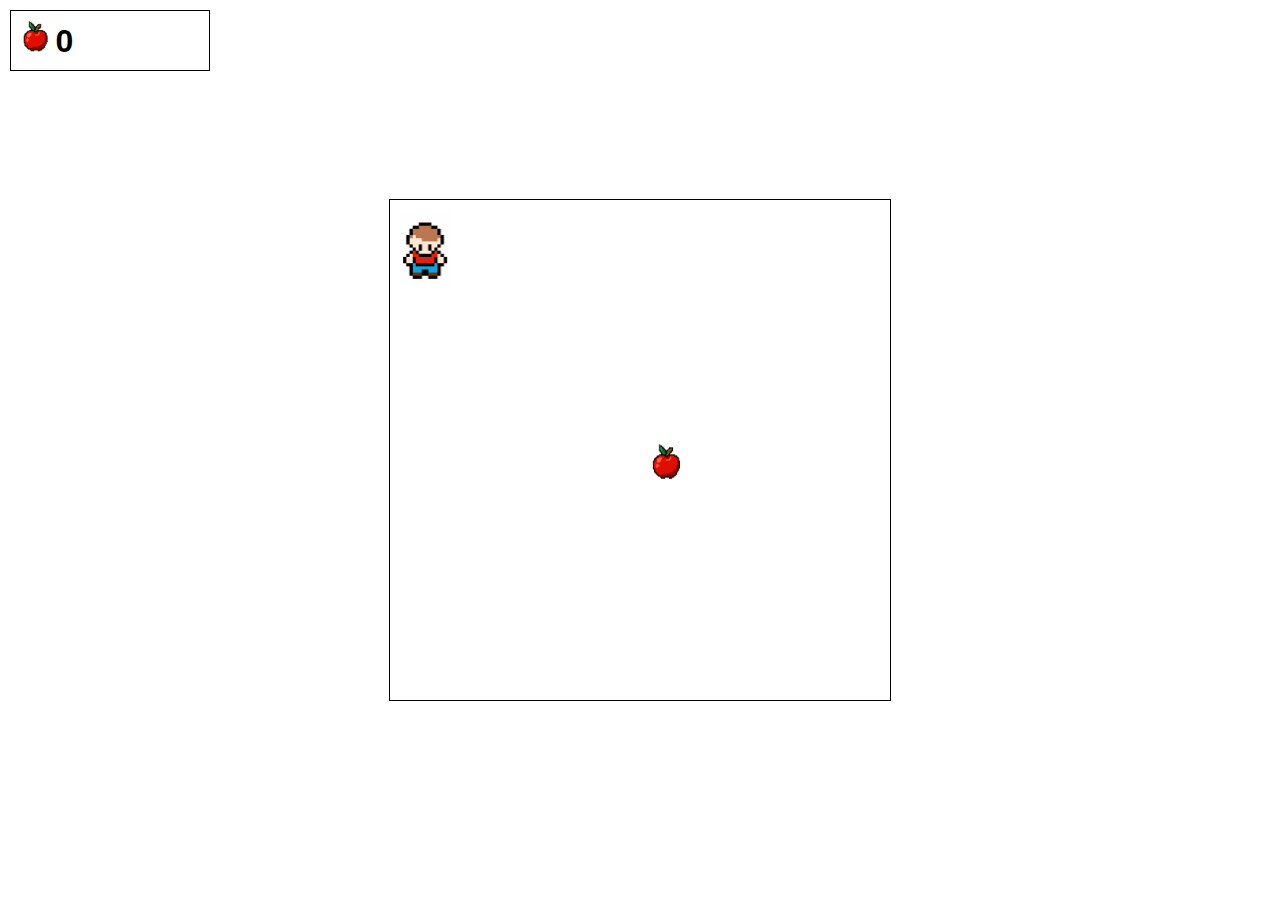
<file: JSGames/spriteSheetGame/index.html>
<!DOCTYPE html>
<html lang="pl">
<head>
    <meta charset="UTF-8">
    <meta name="viewport" content="width=device-width, initial-scale=1.0">
    <meta http-equiv="X-UA-Compatible" content="ie=edge">
    <title>Document</title>

    <style>
        html, body{
            width: 100%;
            height: 100%;
            margin: 0;
            padding: 0;
            display: flex;
            justify-content: center;
            align-items: center;
            font-family: Arial, Helvetica, sans-serif;
        }

        .score-box{
            position: absolute;
            top: 0;
            left: 0;
            width: 200px;
            border: 1px solid black;
            padding: 10px;
            margin: 10px;
            box-sizing: border-box;
        }

        h1{margin: 0; padding: 0; display: inline-block;}

        canvas{border: 1px solid black;}
    </style>
</head>
<body>

    <div class="score-box">
        <img src="./img/apple.png" width="30px" alt="">
        <h1>0</h1>
    </div>

    <canvas id="canvas" width="500px" height="500px"></canvas>

    <script src="index.js"></script>
    
</body>
</html>
</file>
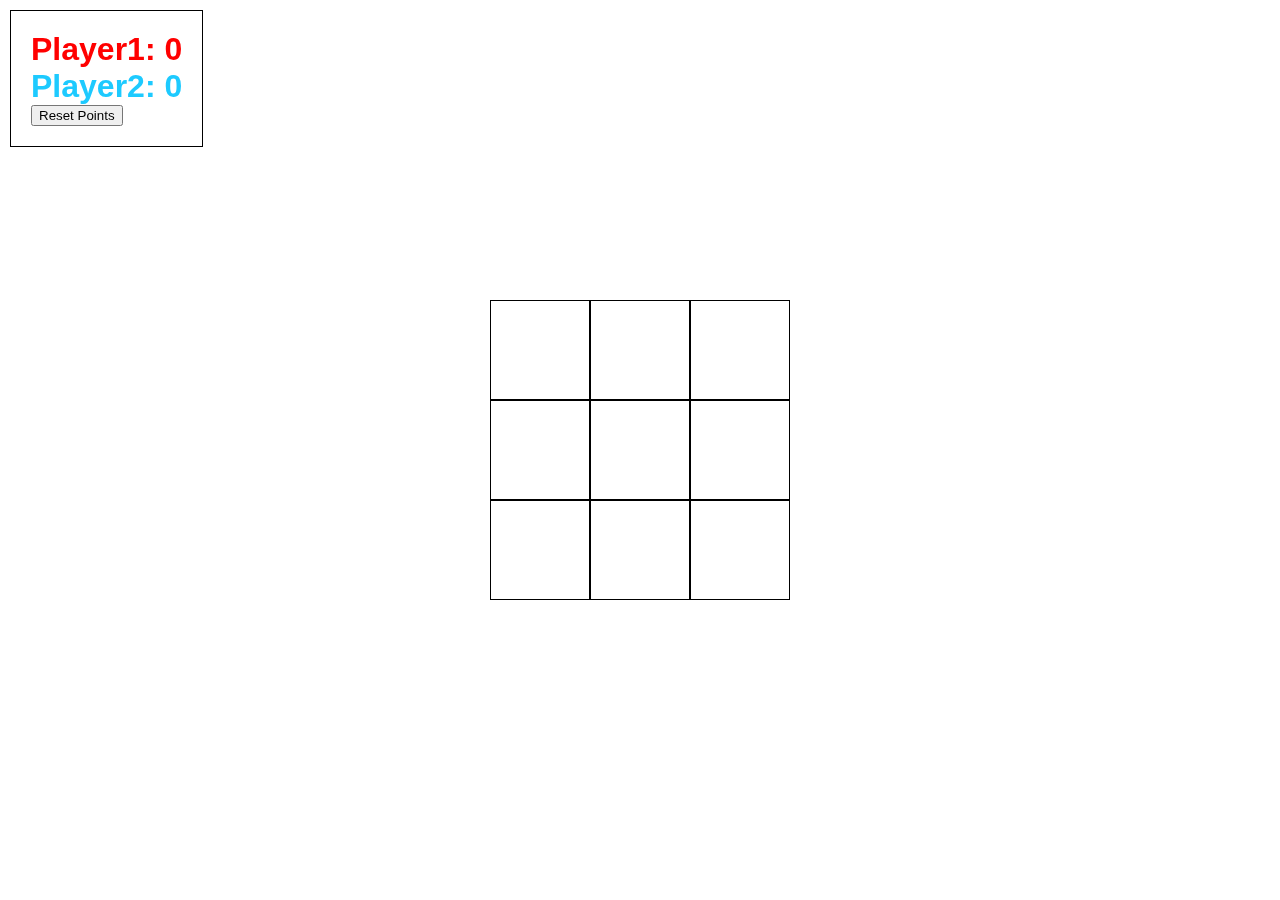
<file: JSGames/ticktacktoe/index.html>
<!DOCTYPE html>
<html lang="en">
<head>
    <meta charset="UTF-8">
    <meta name="viewport" content="width=device-width, initial-scale=1.0">
    <meta http-equiv="X-UA-Compatible" content="ie=edge">
    <title>Document</title>

    <link rel="stylesheet" href="https://use.fontawesome.com/releases/v5.7.2/css/all.css" integrity="sha384-fnmOCqbTlWIlj8LyTjo7mOUStjsKC4pOpQbqyi7RrhN7udi9RwhKkMHpvLbHG9Sr" crossorigin="anonymous">
    <link rel="stylesheet" href="style.css">
</head>
<body>

    <div class="playersBox">
        <h1 class="player1"><i class="fas fa-times"></i> Player1: </h1>
        <h1 class="player2"><i class="far fa-circle"></i> Player2: </h1>
        <button id="resetButton">Reset Points</button>
    </div>
    
    <div class="gameBox">
        <div class="box"></div>
        <div class="box"></div>
        <div class="box"></div>
        <div class="box"></div>
        <div class="box"></div>
        <div class="box"></div>
        <div class="box"></div>
        <div class="box"></div>
        <div class="box"></div>
    </div>

    <script src="index.js"></script>
    
    
</body>
</html>
</file>
<file: JSGames/ticktacktoe/style.css>
html, body{
    margin: 0;
    padding: 0;
    width: 100%;
    height: 100%;
    display: flex;
    justify-content: center;
    align-items: center;
}

h1{
    margin: 0;
    padding: 0;
}

.playersBox{
    margin: 10px;
    padding: 20px;
    border: 1px solid black;
    font-family: Arial, Helvetica, sans-serif;
    position: fixed;
    top: 0;
    left: 0;
}

.gameBox{
    display: grid;
    grid-template-columns: repeat(3, 1fr);
    grid-template-rows: repeat(3, 1fr);
    width: 300px;
    height: 300px;
}

.player1{color: #FF0000;}
.player2{color: #1dcaff;}

.box{
    border: 1px solid black;
}

.box:hover{
    background-color: #e9e9e9;
    cursor: pointer;
}

.cross, .circle{
    position: relative;
    display: flex;
    justify-content: center;
    align-items: center;
    font-size: 4em;
}

.cross::before, .circle::before{
    position: absolute;
    font-family: "Font Awesome 5 Free";
}

.cross::before{
    color: #FF0000;
    font-weight: 900;
    content: "\f00d";
}

.circle::before{
    color: #1dcaff;
    font-weight: 400;
    content: "\f111";
}
</file>
